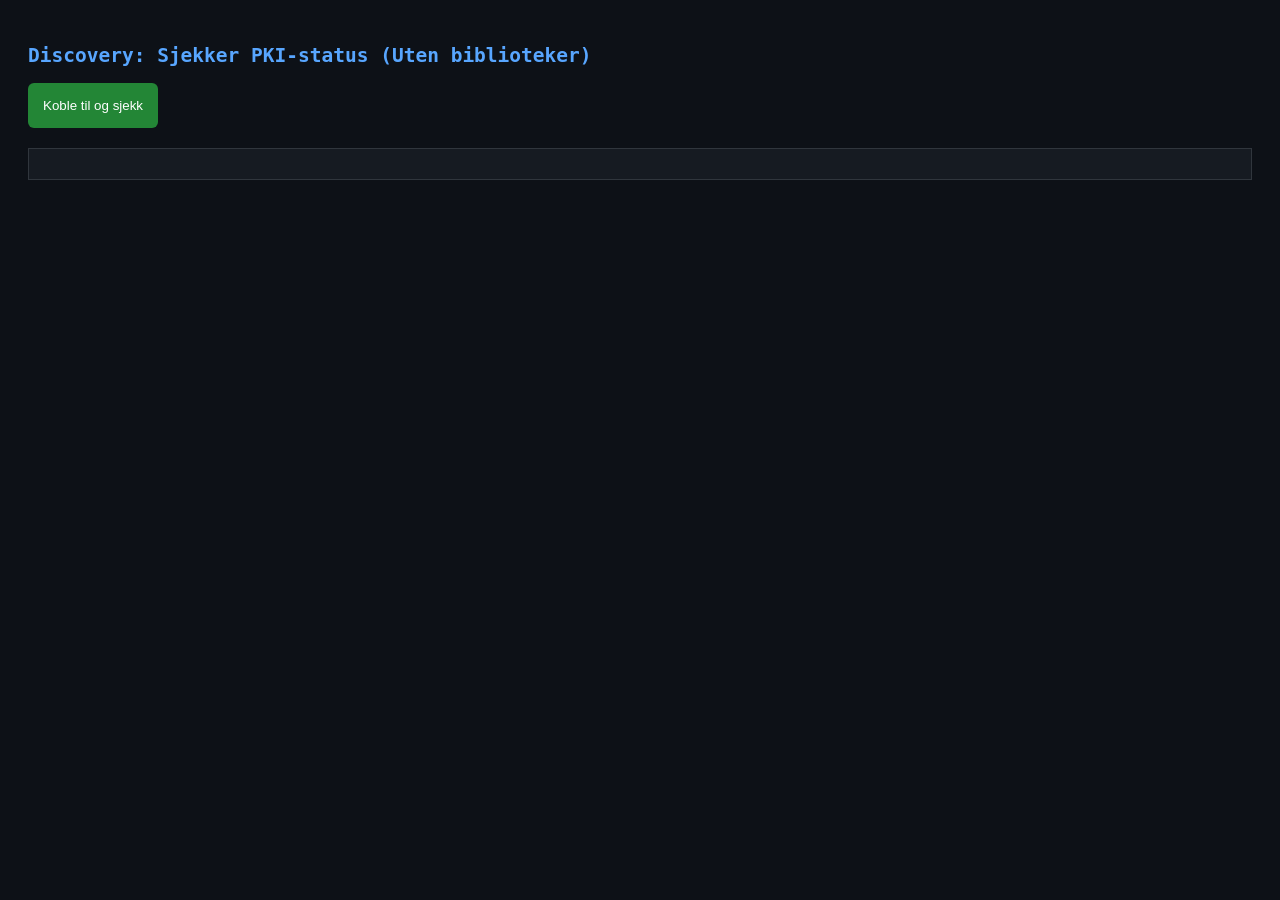
<file: discovery.html>
<!DOCTYPE html>
<html>
<head>
    <title>Meshtastic PKI Discovery (Raw)</title>
</head>
<body style="font-family: monospace; background: #0d1117; color: #58a6ff; padding: 20px;">
    <h2>Discovery: Sjekker PKI-status (Uten biblioteker)</h2>
    <button id="check" style="padding: 15px; cursor: pointer; background: #238636; color: white; border: none; border-radius: 6px;">Koble til og sjekk</button>
    
    <div id="status" style="margin-top: 20px; color: #ffa657;"></div>
    <pre id="output" style="background: #161b22; padding: 15px; border: 1px solid #30363d; margin-top: 10px; white-space: pre-wrap; color: #d1d5da;"></pre>

    <script>
        document.getElementById('check').onclick = async () => {
            const status = document.getElementById('status');
            const output = document.getElementById('output');
            output.innerText = "";
            
            try {
                const port = await navigator.serial.requestPort();
                await port.open({ baudRate: 115200 });
                await port.setSignals({ dataTerminalReady: true, requestToSend: true });

                status.innerText = "Sender Metadata-forespørsel...";

                // Rå ToRadio pakke: want_config_id = 1
                // Bytes: 18 (felt 3) 01 (verdi 1)
                const payload = new Uint8Array([0x18, 0x01]);
                const framed = new Uint8Array([0x94, 0xc3, 0x00, payload.length, ...payload]);

                const writer = port.writable.getWriter();
                await writer.write(framed);
                writer.releaseLock();

                status.innerText = "Lytter etter svar (deviceMetadata)...";
                const reader = port.readable.getReader();

                // Vi ser etter mønsteret for deviceMetadata i FromRadio
                // I Protobuf er deviceMetadata felt nr 11. 
                // Vi skanner etter "5a" (felt 11, wire type 2) eller kjente strenger.
                
                const timeout = setTimeout(() => { reader.cancel(); status.innerText = "Ferdig (Timeout)"; }, 5000);

                while (true) {
                    const { value, done } = await reader.read();
                    if (done) break;

                    const hex = Array.from(value).map(b => b.toString(16).padStart(2, '0')).join(' ');
                    output.innerText += hex + " ";

                    // Hurtigsjekk: "pki_auth_enabled" er ofte streng-basert i metadata
                    // Vi leter etter tegn på om PKI er på (ofte etterfulgt av en lang public key)
                    if (hex.includes("5a")) { // Indikasjon på metadata-felt
                         status.innerText = "Data mottatt. Analyser loggen over for lange strenger (Public Key).";
                    }
                }
            } catch (err) {
                status.innerText = "Feil: " + err.message;
            }
        };
    </script>
</body>
</html>
</file>
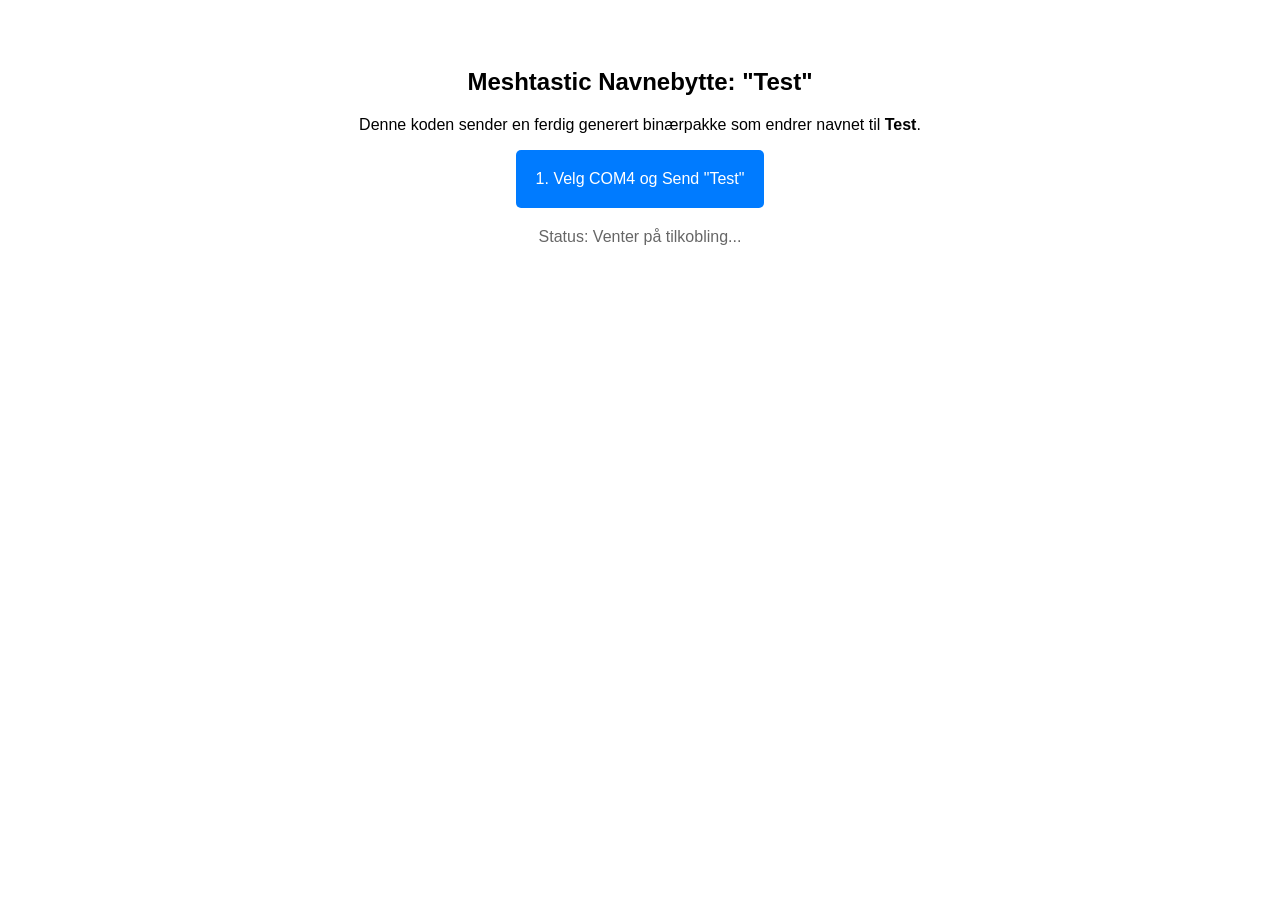
<file: test.html>
<!DOCTYPE html>
<html>
<head>
    <meta charset="UTF-8">
    <title>Meshtastic Hardcoded Fix</title>
</head>
<body style="font-family:sans-serif; padding:40px; text-align:center;">
    <h2>Meshtastic Navnebytte: "Test"</h2>
    <p>Denne koden sender en ferdig generert binærpakke som endrer navnet til <b>Test</b>.</p>
    
    <button id="sendBtn" style="padding:20px; background:#007bff; color:white; border:none; border-radius:5px; cursor:pointer; font-size:16px;">
        1. Velg COM4 og Send "Test"
    </button>
    
    <p id="status" style="margin-top:20px; color:#666;">Status: Venter på tilkobling...</p>

    <script>
        document.getElementById('sendBtn').onclick = async () => {
            const status = document.getElementById('status');
            try {
                // Ber om tilgang til serieport
                const port = await navigator.serial.requestPort();
                await port.open({ baudRate: 115200 });
                const writer = port.writable.getWriter();

                status.innerText = "Sender binærpakke...";

                /* 
                   ANALYSE AV DENNE PAKKEN (Forankret i Meshtastic Source):
                   0x94, 0xc0: Serial Framing Start
                   0x00, 0x10: Lengde på ToRadio-pakke (16 bytes)
                   0x22: ToRadio Field 4 (User)
                   0x0e: Lengde på User-melding (14 bytes)
                   0x0a, 0x04, 0x54, 0x65, 0x73, 0x74: Field 1 (LongName: "Test")
                   0x12, 0x04, 0x54, 0x65, 0x73, 0x74: Field 2 (ShortName: "Test")
                   0x18, 0x00: Field 3 (Macaddr: 0)
                */
                const packet = new Uint8Array([
                    0x94, 0xc0, 0x00, 0x10, 0x22, 0x0e, 0x0a, 0x04, 
                    0x54, 0x65, 0x73, 0x74, 0x12, 0x04, 0x54, 0x65, 
                    0x73, 0x74, 0x18, 0x00
                ]);

                await writer.write(packet);
                
                // Frigjør porten
                writer.releaseLock();
                status.innerText = "Sendt! Sjekk om enheten viser 'Test'.";
                status.style.color = "green";
                
            } catch (err) {
                status.innerText = "Feil: " + err.message;
                status.style.color = "red";
            }
        };
    </script>
</body>
</html>
</file>
